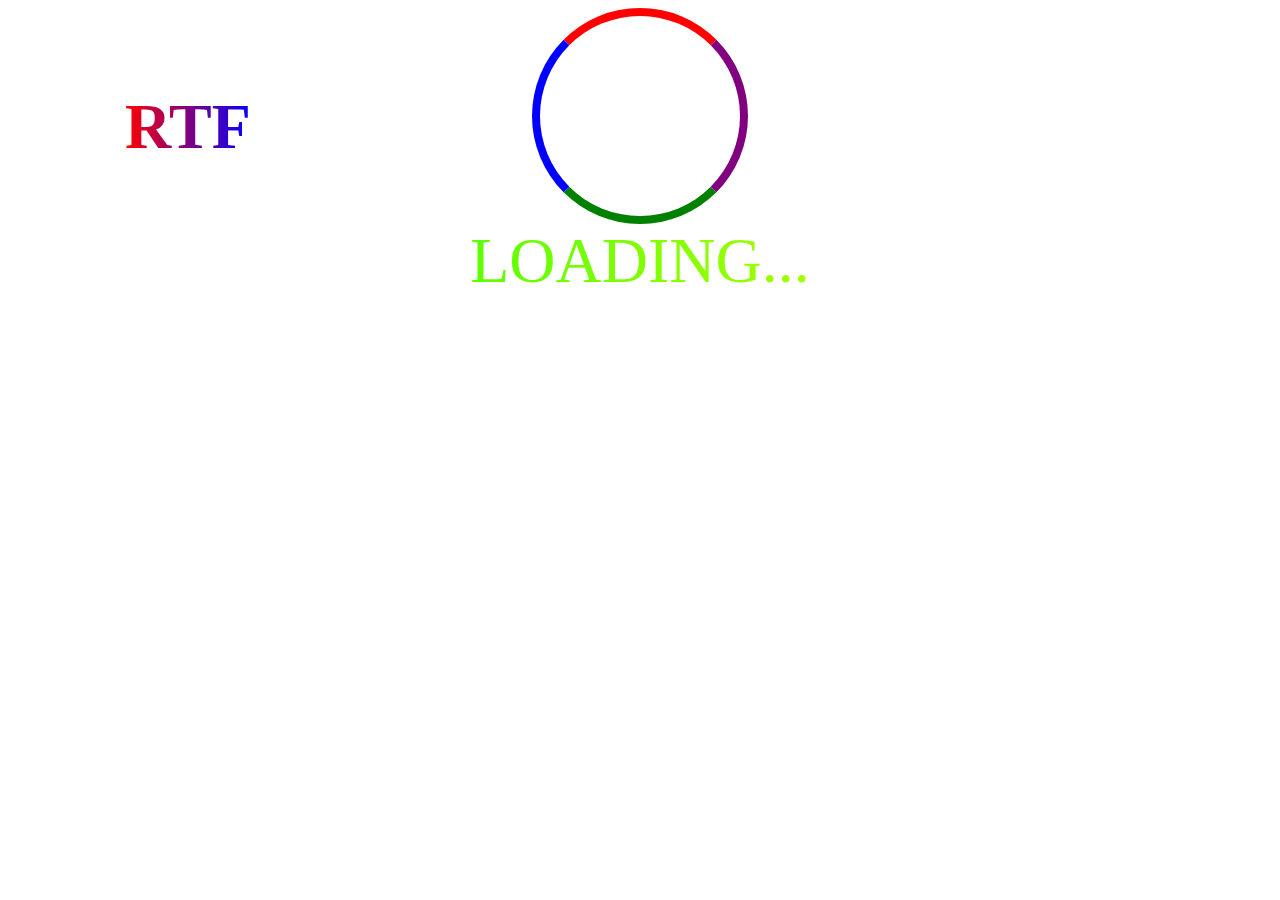
<file: index.html>
<!DOCTYPE html>
<html>
<head>
<meta http-equiv="refresh" content="3;URL=form.html" />
<meta name="theme-color" content="red">
<meta name="viewport" content="width=device-width,initial-scale=1"> 
<title></title>
</head>
<body>
<div class="loader"></div>
<div class="rtf-text">RTF</div>
<style type="text/css">
@keyframes spin {
  0% { transform: rotate(0deg); }
  100% { transform: rotate(360deg); }
}

.loader {
  margin: auto;
  border: 8px solid transparent;
  border-top: 8px solid red; /* Red color */
  border-right: 8px solid purple; /* Purple color */
  border-bottom: 8px solid green; /* Green color */
  border-left: 8px solid blue; /* Blue color */
  border-radius: 50%;
  width: 200px;
  height: 200px;
  animation: spin 2s linear infinite;
}

.rtf-text {
  font-size: 4em;
  font-weight:bold;
  background-image: linear-gradient(to right, red,blue);
  -webkit-background-clip: text;
  background-clip: text;
  color: transparent;
  position:fixed; top:90px; left:125px;
}
.l{ color: transparent; font-size:4em; -webkit-background-clip:text; background-image: linear-gradient(to right,lime ,yellow);}
</style>
<center>
<div class="l"> LOADING...</div>
</body>
</html>
</file>
